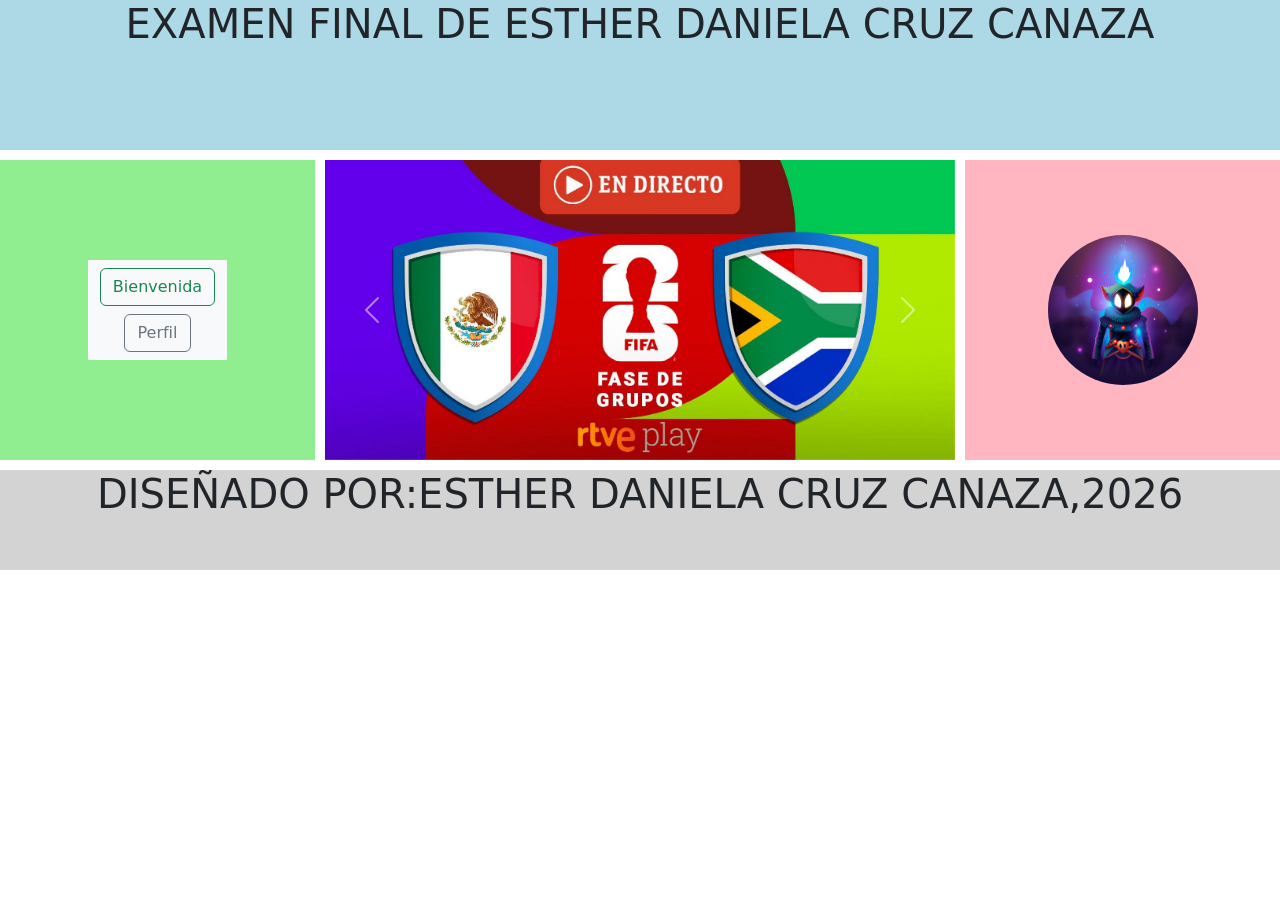
<file: index.html>
<!DOCTYPE html>
<html lang="es">
<head>
    <meta charset="UTF-8">
    <meta name="viewport" content="width=device-width, initial-scale=1.0">
    <title>EL MUNDIAL</title>
    <link href="https://cdn.jsdelivr.net/npm/bootstrap@5.2.3/dist/css/bootstrap.min.css" rel="stylesheet" integrity="sha384-rbsA2VBKQhggwzxH7pPCaAqO46MgnOM80zW1RWuH61DGLwZJEdK2Kadq2F9CUG65" crossorigin="anonymous">
    <script src="https://cdn.jsdelivr.net/npm/bootstrap@5.2.3/dist/js/bootstrap.bundle.min.js" integrity="sha384-kenU1KFdBIe4zVF0s0G1M5b4hcpxyD9F7jL+jjXkk+Q2h455rYXK/7HAuoJl+0I4" crossorigin="anonymous"></script>
    <link rel="stylesheet" href="CSS/estilos.css">
</head>

<body>

    <div class="contenedor">

        <div class="titulo">
            <h1 class="text-center">EXAMEN FINAL DE ESTHER DANIELA CRUZ CANAZA</h1>
        </div>

        <div class="menu">
            <nav class="navbar bg-light">

                <div class="container-fluid flex-column">

                    <a href="index.html" class="btn btn-outline-success mb-2">
                        Bienvenida
                    </a>

                    <a href="PAGS/perfil.html" class="btn btn-outline-secondary">
                        Perfil
                    </a>

                </div>

            </nav>
        </div>

        <div class="carrusel">
            <div class="carrusel">

            <div id="carouselExampleControls" class="carousel slide" data-bs-ride="carousel">

                <div class="carousel-inner">

                            <div class="carousel-item active">
                                <img src="IMG/mundial1.jpg" class="d-block w-100" alt="Mundial 1">
                            </div>

                            <div class="carousel-item">
                                <img src="IMG/mundial2.jpg" class="d-block w-100" alt="Mundial 2">
                            </div>

                            <div class="carousel-item">
                                <img src="IMG/mundial3.jpg" class="d-block w-100" alt="Mundial 3">
                            </div>

                            <div class="carousel-item">
                                <img src="IMG/mundial4.avif" class="d-block w-100" alt="Mundial 4">
                            </div>

                            <div class="carousel-item">
                                <img src="IMG/mundial5.jpg" class="d-block w-100" alt="Mundial 5">
                            </div>

                        </div>


                        <button class="carousel-control-prev" 
                                type="button" 
                                data-bs-target="#carouselExampleControls" 
                                data-bs-slide="prev">

                            <span class="carousel-control-prev-icon"></span>

                        </button>


                        <button class="carousel-control-next" 
                                type="button" 
                                data-bs-target="#carouselExampleControls" 
                                data-bs-slide="next">

                            <span class="carousel-control-next-icon"></span>

                        </button>


                    </div>

                </div>
                </div>

        <div class="publicidad">
                <img src="IMG/avatar.jpg" class="img-fluid rounded-circle" alt="Avatar">
        </div>

        <div class="pie">
            <h1 class="text-center">DISEÑADO POR:ESTHER DANIELA CRUZ CANAZA,2026</h1>
        </div>

    </div>

</body>
</html>
</file>
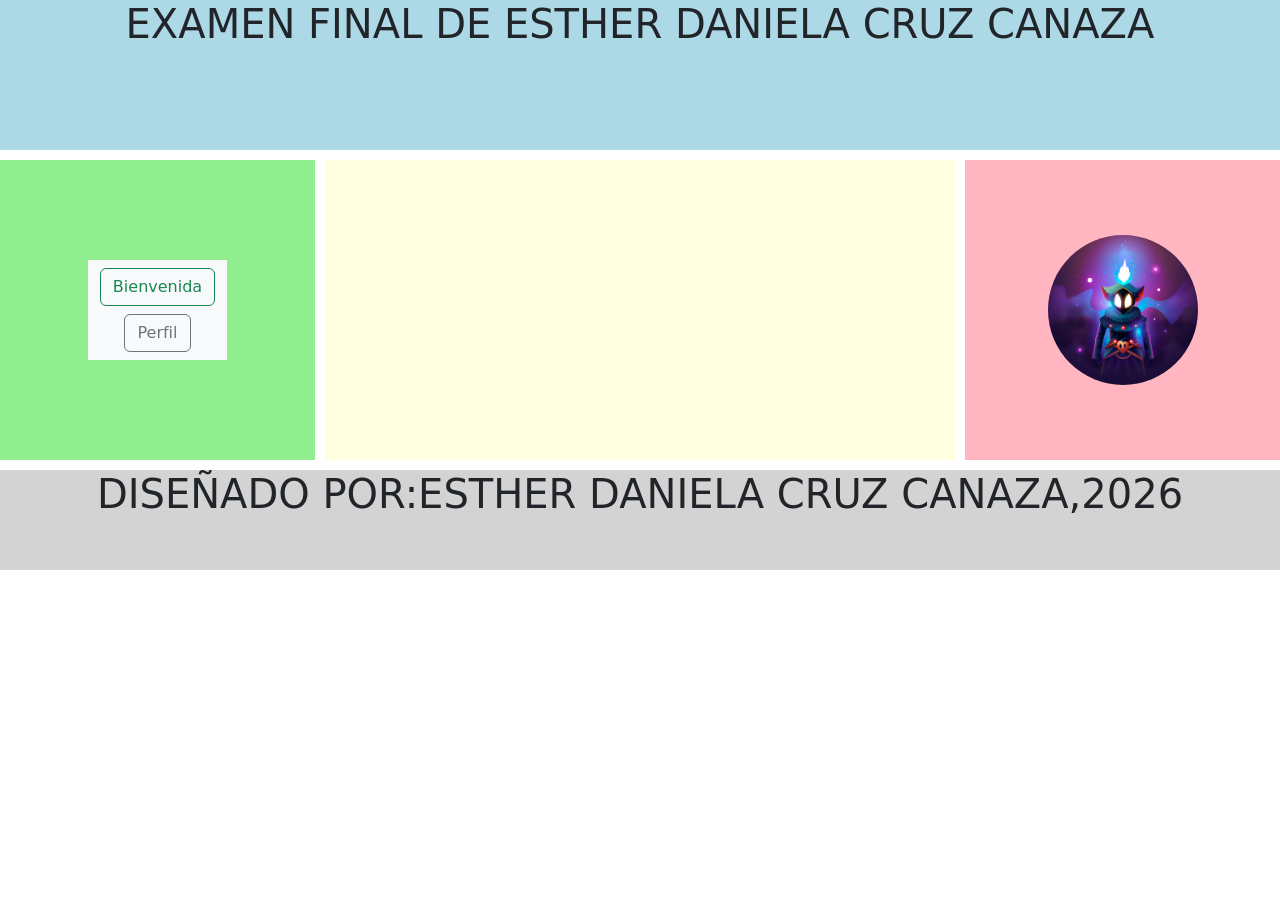
<file: PAGS/perfil.html>
<!DOCTYPE html>
<html lang="es">
<head>
    <meta charset="UTF-8">
    <meta name="viewport" content="width=device-width, initial-scale=1.0">
    <title>EL MUNDIAL</title>
    <link rel="stylesheet" href="../CSS/estilos2.css">
    <link href="https://cdn.jsdelivr.net/npm/bootstrap@5.2.3/dist/css/bootstrap.min.css" rel="stylesheet" integrity="sha384-rbsA2VBKQhggwzxH7pPCaAqO46MgnOM80zW1RWuH61DGLwZJEdK2Kadq2F9CUG65" crossorigin="anonymous">
    <script src="https://cdn.jsdelivr.net/npm/bootstrap@5.2.3/dist/js/bootstrap.bundle.min.js" integrity="sha384-kenU1KFdBIe4zVF0s0G1M5b4hcpxyD9F7jL+jjXkk+Q2h455rYXK/7HAuoJl+0I4" crossorigin="anonymous"></script>
</head>

<body>

    <div class="contenedor">

        <div class="titulo">
            <h1 class="text-center">EXAMEN FINAL DE ESTHER DANIELA CRUZ CANAZA</h1>
        </div>

        <div class="menu">
            <nav class="navbar bg-light">

            <div class="container-fluid flex-column">

                <a href="../index.html" class="btn btn-outline-success mb-2">
                    Bienvenida
                </a>

                <a href="perfil.html" class="btn btn-outline-secondary">
                    Perfil
                </a>

            </div>

        </nav>
        </div>

        <div class="carrusel">
            
        </div>

        <div class="publicidad">
            <img src="../IMG/avatar.jpg" class="img-fluid rounded-circle" alt="Avatar">
        </div>

        <div class="pie">
            <h1 class="text-center">DISEÑADO POR:ESTHER DANIELA CRUZ CANAZA,2026</h1>
        </div>

    </div>

</body>
</html>
</file>
<file: CSS/estilos.css>
*{
    margin: 0;
    padding: 0;
    box-sizing: border-box;
}
.contenedor{
    display: grid;
    grid-template-columns: 1fr 2fr 1fr;
    grid-template-rows: 150px 300px 100px;
    grid-template-areas:
    "titulo titulo titulo"
    "menu carrusel publicidad"
    "pie pie pie";
    gap: 10px;
}
.titulo{

    grid-area: titulo;
    background-color: lightblue;
}
.menu{
    grid-area: menu;
    background-color: lightgreen;
    display:flex;
    justify-content:center;
    align-items:center;
}

.carrusel{

    grid-area:carrusel;

    overflow:hidden;

}

.carrusel img{

    width:100%;

    height:300px;

    object-fit:cover;

}
.publicidad{

    grid-area: publicidad;
    background-color: lightpink;
    display:flex;
    justify-content:center; 

    align-items:center; 

}


.publicidad img{

    width:150px;

    height:150px;

    object-fit:cover;

}
.pie{

    grid-area: pie;
    background-color: lightgray;
}
</file>
<file: CSS/estilos2.css>
*{
    margin: 0;
    padding: 0;
    box-sizing: border-box;
}
.contenedor{
    display: grid;
    grid-template-columns: 1fr 2fr 1fr;
    grid-template-rows: 150px 300px 100px;
    grid-template-areas:
    "titulo titulo titulo"
    "menu carrusel publicidad"
    "pie pie pie";
    gap: 10px;
}
.titulo{

    grid-area: titulo;
    background-color: lightblue;
}
.menu{
    grid-area: menu;
    background-color: lightgreen;
    display:flex;
    justify-content:center;
    align-items:center;
}
.carrusel{

    grid-area: carrusel;
    background-color: lightyellow;

}
.publicidad{

    grid-area: publicidad;
    background-color: lightpink;
    display:flex;
    justify-content:center; 

    align-items:center; 

}


.publicidad img{

    width:150px;

    height:150px;

    object-fit:cover;

}
.pie{

    grid-area: pie;
    background-color: lightgray;
}
</file>
